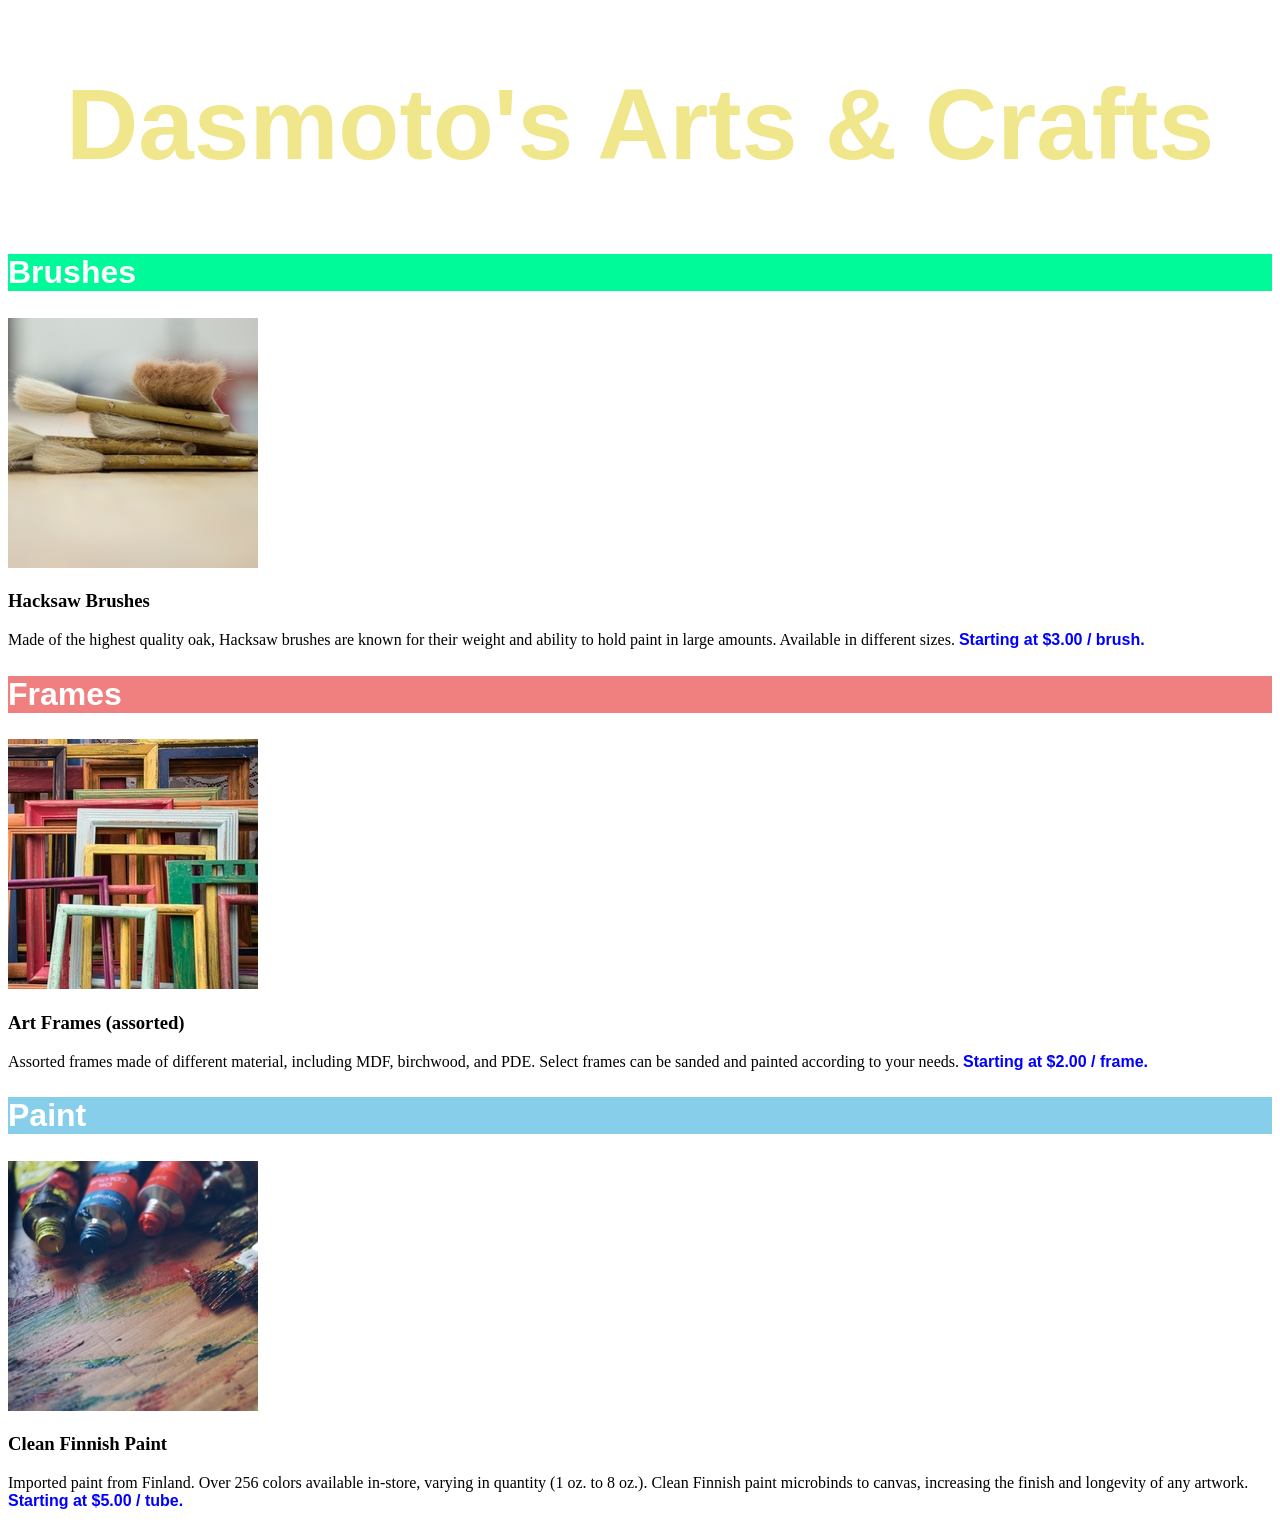
<file: project/dasmotos-site/index.html>
<!DOCTYPE html>
<html>
  <head>
    <title></title>
    <link href="./style.css" rel="stylesheet" type="text/css">
  </head>
  <body>
    <header>
      <h1 id="title">Dasmoto's Arts & Crafts</h1>
    </header>
    <section class="item">
      <h2 id="brushes">Brushes</h2>
      <img src="./images/hacksaw.jpg" />
      <h3>Hacksaw Brushes</h3>
      <p>Made of the highest quality oak, Hacksaw brushes are known for their weight and ability to hold paint in large amounts. Available in different sizes. <span>Starting at $3.00 / brush.</span></p>
    </section>
    <section class="item">
      <h2 id="frames">Frames</h2>
      <img src="./images/frames.jpg" />
      <h3>Art Frames (assorted)</h3>
      <p>Assorted frames made of different material, including MDF, birchwood, and PDE. Select frames can be sanded and painted according to your needs. <span>Starting at $2.00 / frame.</span></p>
    </section>
    <section class="item">
      <h2 id="paint">Paint</h2>
      <img src="./images/finnish.jpg" />
      <h3>Clean Finnish Paint</h3>
      <p>Imported paint from Finland. Over 256 colors available in-store, varying in quantity (1 oz. to 8 oz.). Clean Finnish paint microbinds to canvas, increasing the finish and longevity of any artwork. <span>Starting at $5.00 / tube.</span></p>
    </section>
  </body>
</html>
</file>
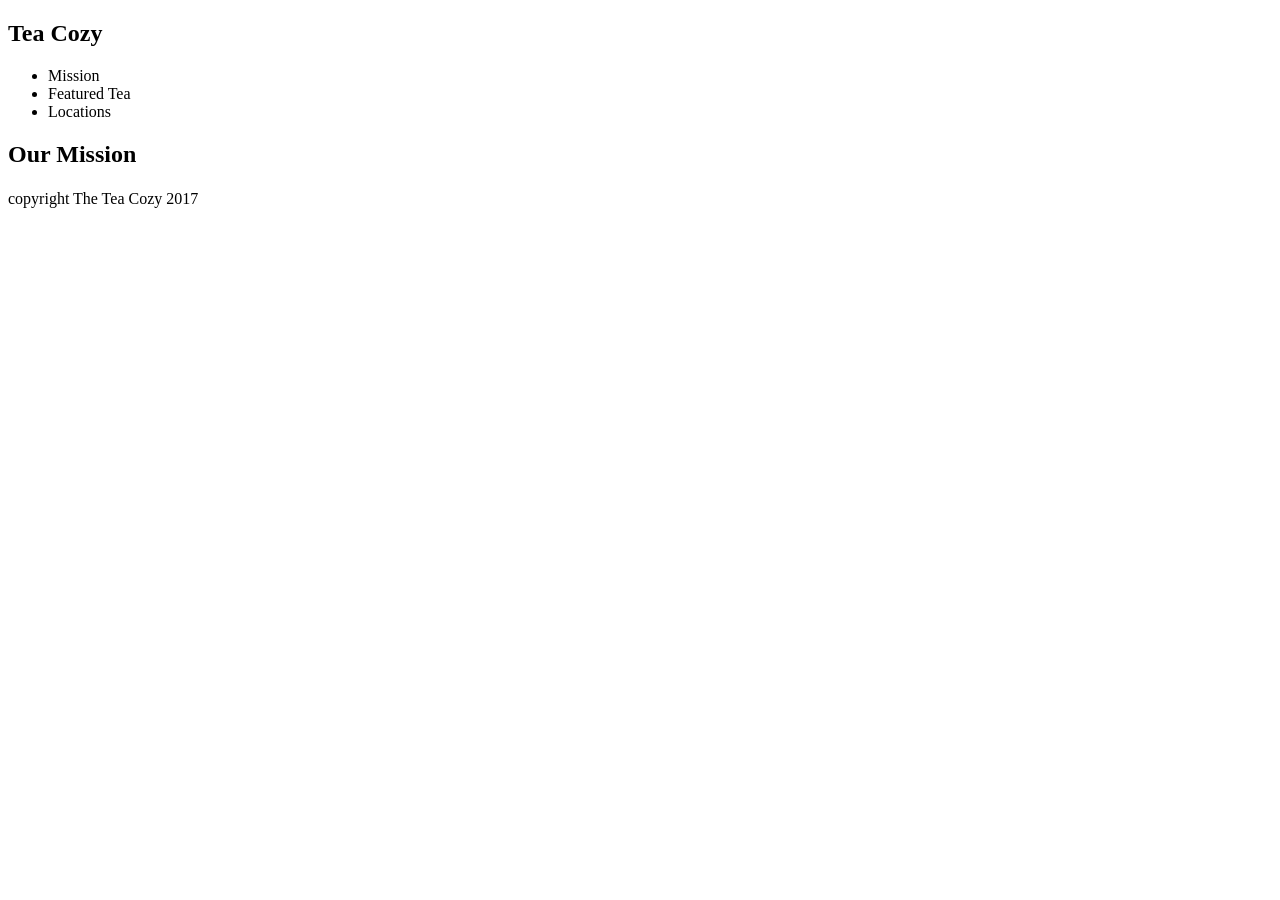
<file: project/tea-cozy/index.html>
<!DOCTYPE html>
<html>
  <head>
    <title>Tea Cozy</title>
    <link rel="stylesheet" href="./style.css" type="text/css">
  </head>
  <body>
    <nav>
      <h1 id="title">Tea Cozy</h1>
      <ul>
        <li>Mission</li>
        <li>Featured Tea</li>
        <li>Locations</li>
      </ul>
    </nav>
    <section>
      <h2>Our Mission</h2>
      <p></p>
    </section>
    <section>
      <h2></h2>
      <p></p>
    </section>
    <section>
      <h2></h2>
      <p></p>
    </section>
    <footer>
      <section>
        <h2></h2>
        <h5></h5>
        <p></p>
      </section>
      <p>copyright The Tea Cozy 2017</p>
    </footer>
  </body>
</html>
</file>
<file: project/dasmotos-site/style.css>
#title {
  font-family: "Helvetica";
  font-size: 100px;
  font-weight: bold;
  color: khaki;
  text-align: center;
  background-image: url("./images/pattern.jpeg");
  background-size: cover;
  background-position: center;
  background-repeat: no-repeat;
  width: 100%;
  height: 120px;
}

h2 {
  font-family: "Helvetica";
  font-size: 32px;
  font-weight: bold;
  color: white;
}

#brushes {
  background-color: mediumSpringGreen;
}

#frames {
  background-color: lightCoral;
}

#paint {
  background-color: skyBlue;
}

span {
  font-family: "Helvetica";
  font-weight: bold;
  color: blue;
}
</file>
<file: project/tea-cozy/style.css>

</file>
